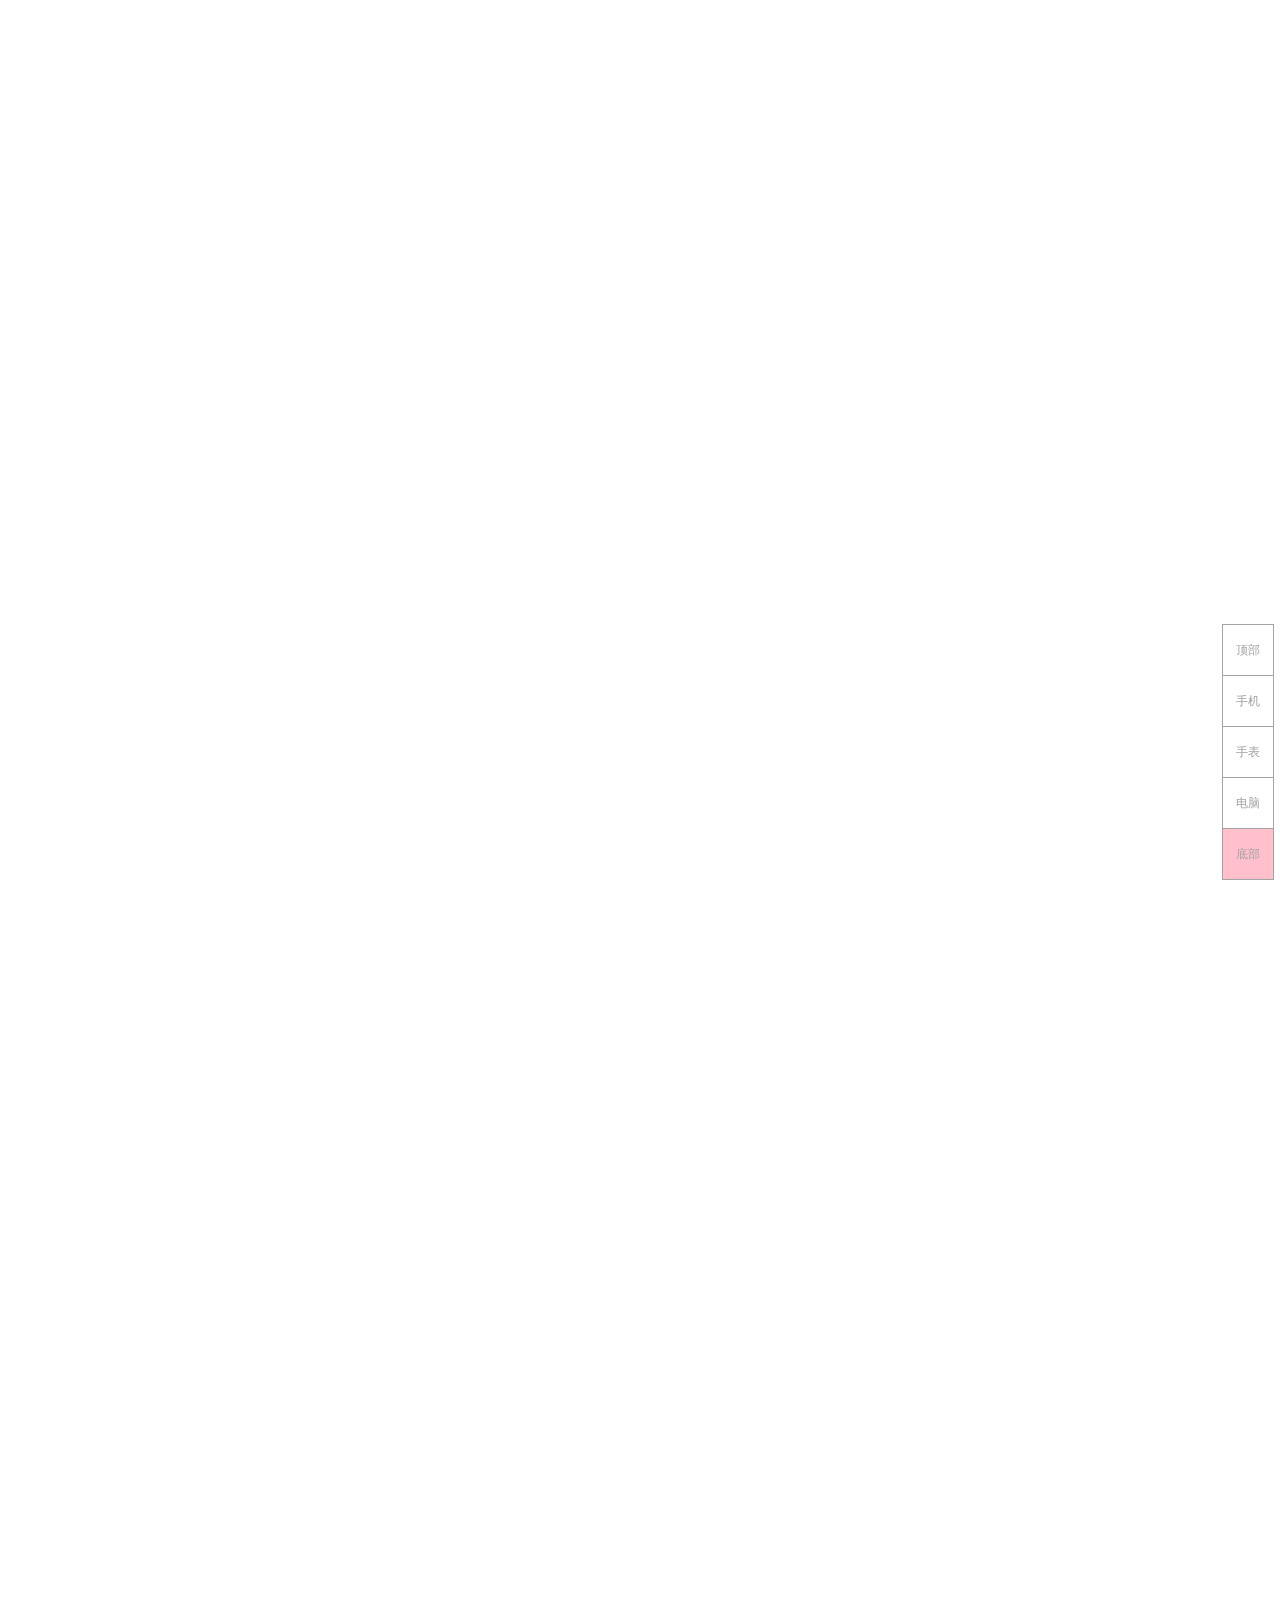
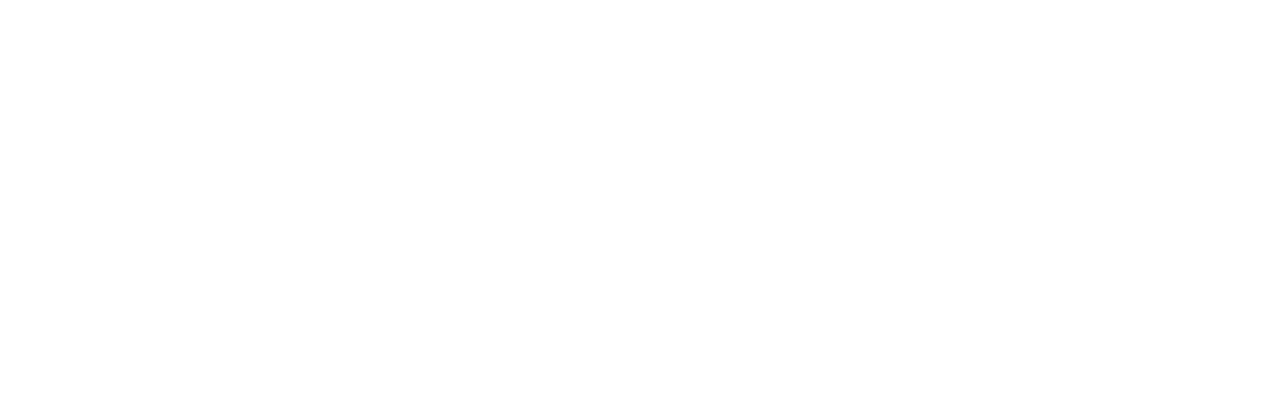
<file: src/html/louti.html>
<!DOCTYPE html>
<html lang="en">
<head>
    <meta charset="UTF-8">
    <meta name="viewport" content="width=device-width, initial-scale=1.0">
    <title>Document</title>
    <style>
        *{margin: 0;padding: 0;}
        body{width: 100%;height: 2000px;}
        li{list-style: none;}
        a{text-decoration: none;}

        .louti{
            width:50px;
            position: fixed;
            bottom: 20px;
            right:6px;
            border: 1px solid #a4a4a4;
        }
        .loutibg{
            position: relative;
            height: 254px;
            overflow: hidden;
        }
        .bgbox{
            width: 50px;
            height: 50px;
            background:pink;
            position: absolute;
            bottom: 0;
            z-index: -1;
        }
        .louti ul{
            float: left;
            width:50px;
            min-height:300px;
            background:transparent;
            /* position: fixed;
            bottom: 20px;
            right:6px; */
            
        }
        .louti a{
            font-size: 12px;
            color: #a4a4a4;
            display: block;
            width:100%;
            height:50px;
            text-align: center;
            line-height: 50px;
        }
        .louti a:hover{
            color: #ca141d;
        }
        .louti li{
            border-bottom: 1px solid #a4a4a4;
        }
        .louti li:last-child{border: 0;}

    </style>
</head>
<body>
    <div class="louti">
        <div class="loutibg">
        <ul>
            <li><a href="javascript:;">顶部</a></li>
            <li><a href="javascript:;">手机</a></li>
            <li><a href="javascript:;">手表</a></li>
            <li><a href="javascript:;">电脑</a></li>
            <li><a href="javascript:;">底部</a></li>
            <li><a href="shopCar.html" target="_blank">购物车</a></li>
        </ul>
        <div class="bgbox"></div>
    </div>
    </div>
</body>
</html>
</file>
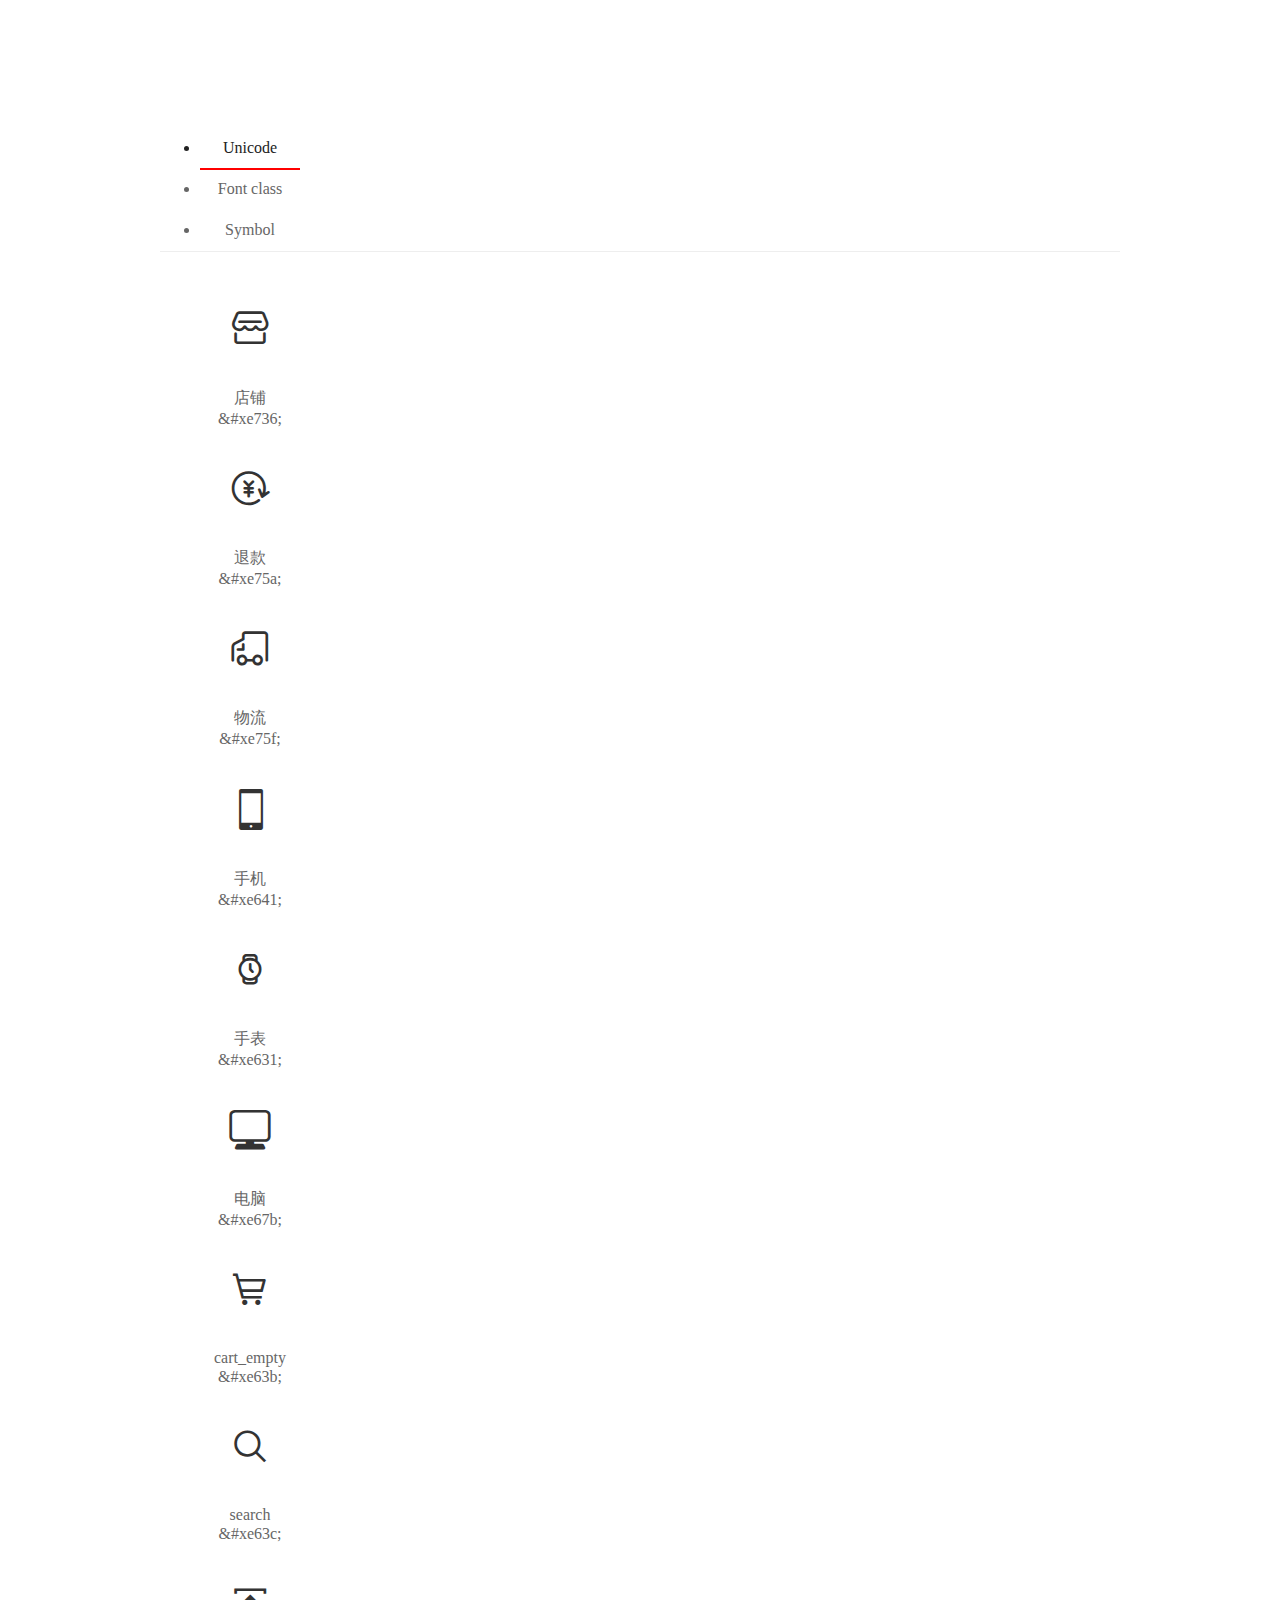
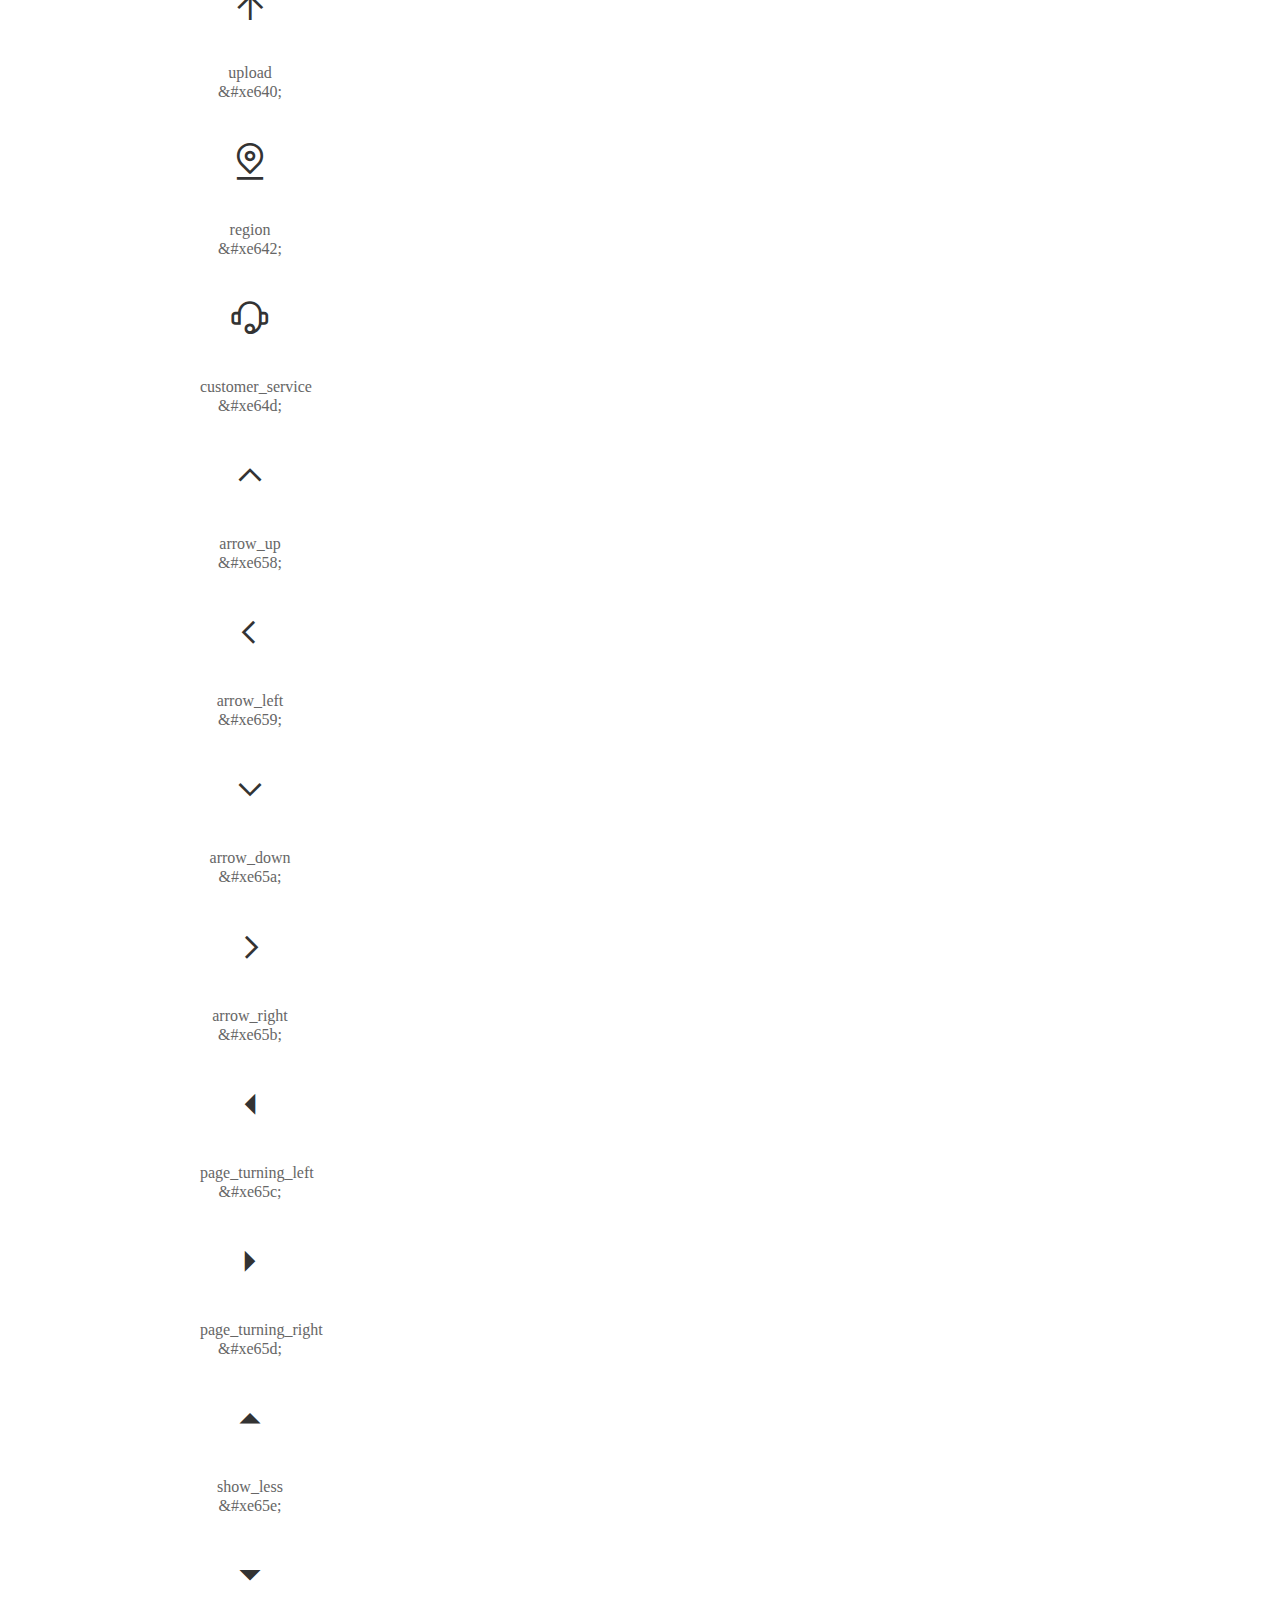
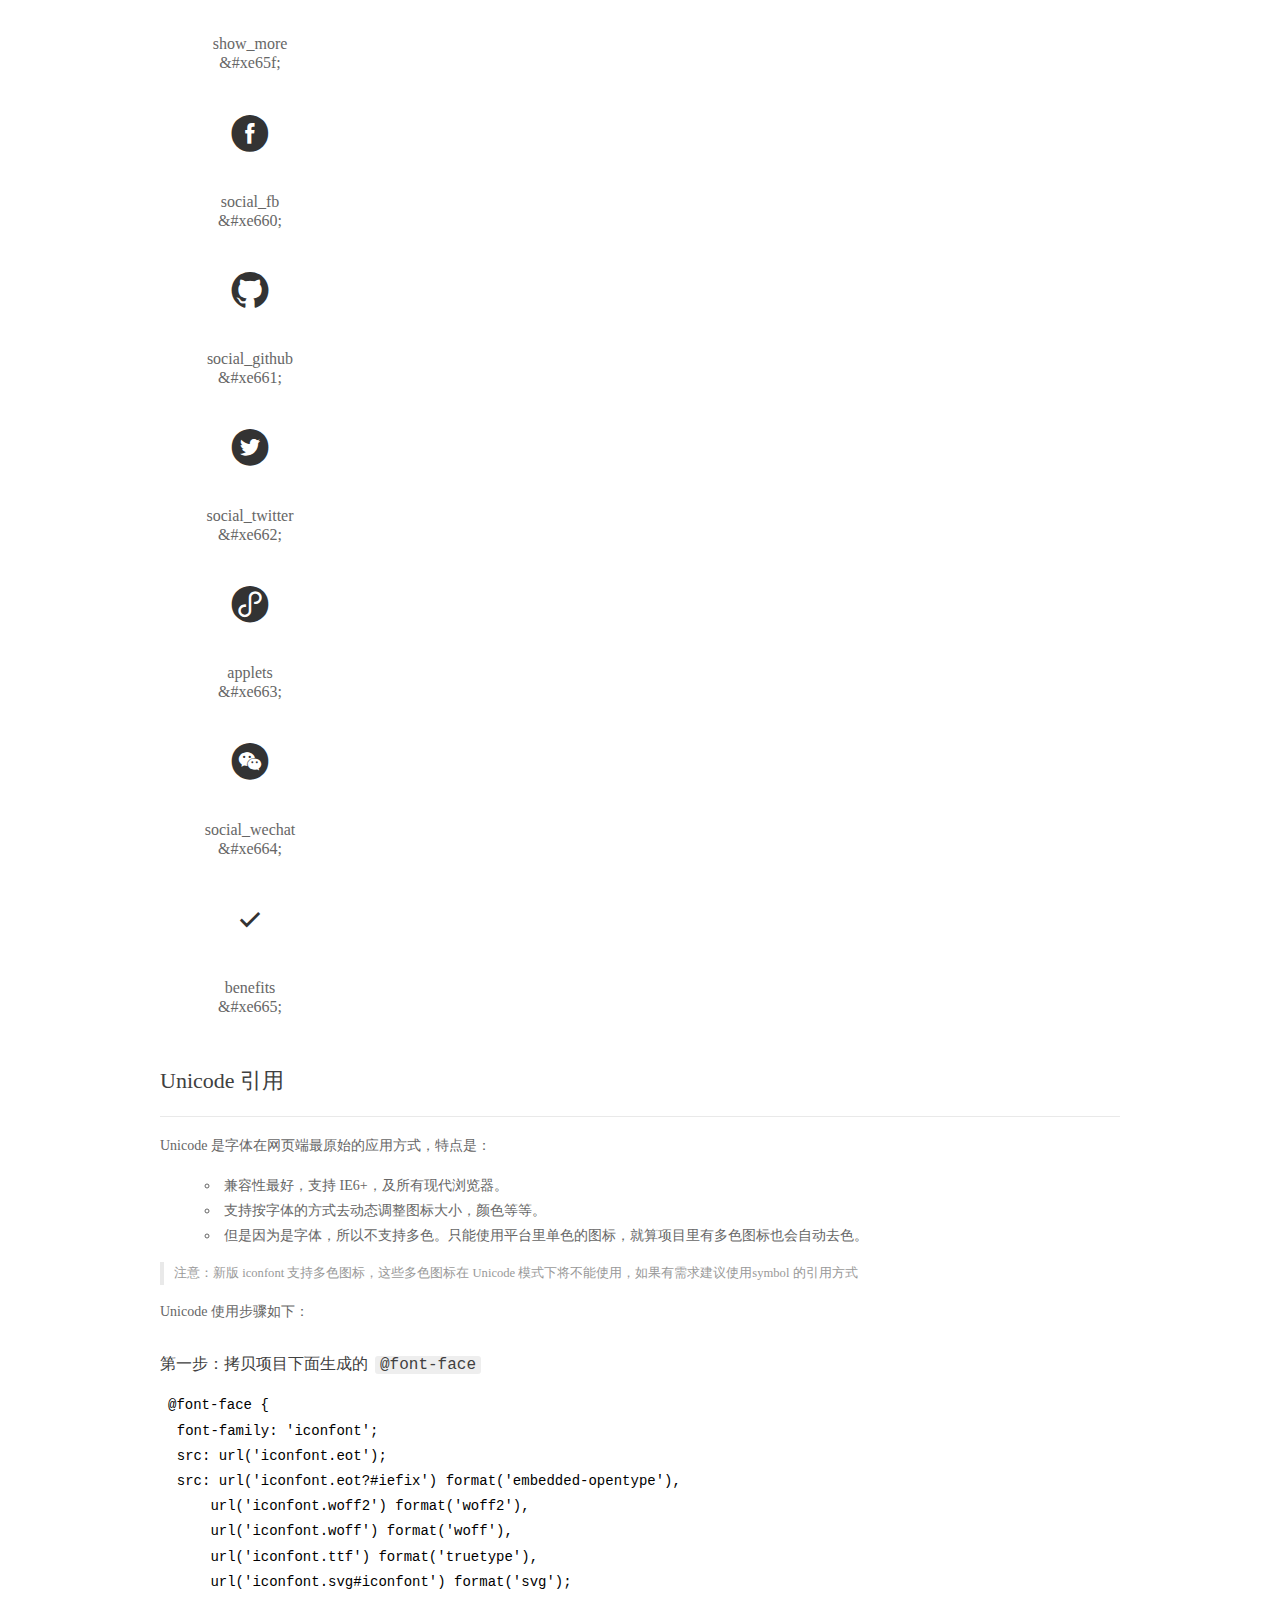
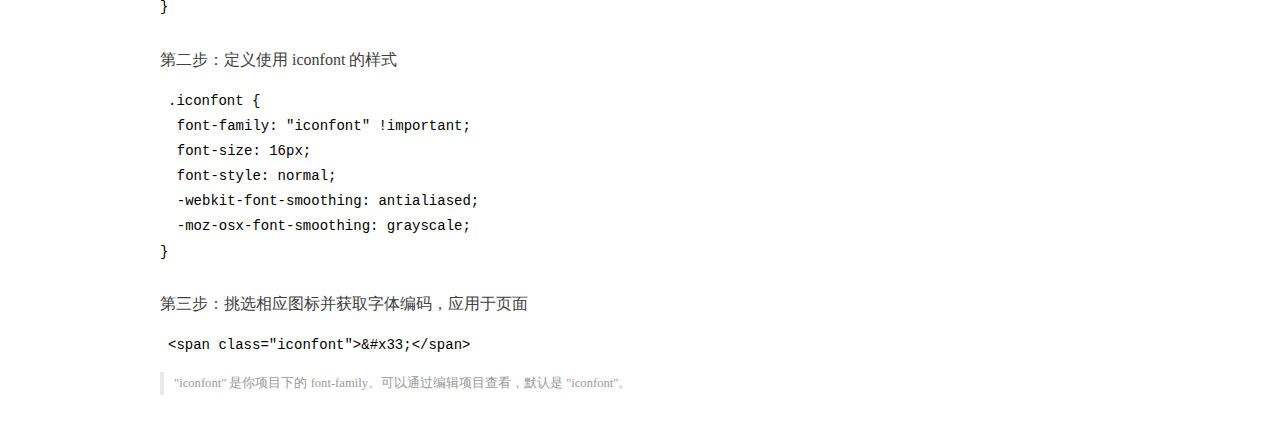
<file: src/font/font1/demo_index.html>
<!DOCTYPE html>
<html>
<head>
  <meta charset="utf-8"/>
  <title>IconFont Demo</title>
  <link rel="shortcut icon" href="https://gtms04.alicdn.com/tps/i4/TB1_oz6GVXXXXaFXpXXJDFnIXXX-64-64.ico" type="image/x-icon"/>
  <link rel="stylesheet" href="https://g.alicdn.com/thx/cube/1.3.2/cube.min.css">
  <link rel="stylesheet" href="demo.css">
  <link rel="stylesheet" href="iconfont.css">
  <script src="iconfont.js"></script>
  <!-- jQuery -->
  <script src="https://a1.alicdn.com/oss/uploads/2018/12/26/7bfddb60-08e8-11e9-9b04-53e73bb6408b.js"></script>
  <!-- 代码高亮 -->
  <script src="https://a1.alicdn.com/oss/uploads/2018/12/26/a3f714d0-08e6-11e9-8a15-ebf944d7534c.js"></script>
</head>
<body>
  <div class="main">
    <h1 class="logo"><a href="https://www.iconfont.cn/" title="iconfont 首页" target="_blank">&#xe86b;</a></h1>
    <div class="nav-tabs">
      <ul id="tabs" class="dib-box">
        <li class="dib active"><span>Unicode</span></li>
        <li class="dib"><span>Font class</span></li>
        <li class="dib"><span>Symbol</span></li>
      </ul>
      
    </div>
    <div class="tab-container">
      <div class="content unicode" style="display: block;">
          <ul class="icon_lists dib-box">
          
            <li class="dib">
              <span class="icon iconfont">&#xe736;</span>
                <div class="name">店铺</div>
                <div class="code-name">&amp;#xe736;</div>
              </li>
          
            <li class="dib">
              <span class="icon iconfont">&#xe75a;</span>
                <div class="name">退款</div>
                <div class="code-name">&amp;#xe75a;</div>
              </li>
          
            <li class="dib">
              <span class="icon iconfont">&#xe75f;</span>
                <div class="name">物流</div>
                <div class="code-name">&amp;#xe75f;</div>
              </li>
          
            <li class="dib">
              <span class="icon iconfont">&#xe641;</span>
                <div class="name">手机</div>
                <div class="code-name">&amp;#xe641;</div>
              </li>
          
            <li class="dib">
              <span class="icon iconfont">&#xe631;</span>
                <div class="name">手表</div>
                <div class="code-name">&amp;#xe631;</div>
              </li>
          
            <li class="dib">
              <span class="icon iconfont">&#xe67b;</span>
                <div class="name">电脑</div>
                <div class="code-name">&amp;#xe67b;</div>
              </li>
          
            <li class="dib">
              <span class="icon iconfont">&#xe63b;</span>
                <div class="name">cart_empty</div>
                <div class="code-name">&amp;#xe63b;</div>
              </li>
          
            <li class="dib">
              <span class="icon iconfont">&#xe63c;</span>
                <div class="name">search</div>
                <div class="code-name">&amp;#xe63c;</div>
              </li>
          
            <li class="dib">
              <span class="icon iconfont">&#xe640;</span>
                <div class="name">upload</div>
                <div class="code-name">&amp;#xe640;</div>
              </li>
          
            <li class="dib">
              <span class="icon iconfont">&#xe642;</span>
                <div class="name">region</div>
                <div class="code-name">&amp;#xe642;</div>
              </li>
          
            <li class="dib">
              <span class="icon iconfont">&#xe64d;</span>
                <div class="name">customer_service</div>
                <div class="code-name">&amp;#xe64d;</div>
              </li>
          
            <li class="dib">
              <span class="icon iconfont">&#xe658;</span>
                <div class="name">arrow_up</div>
                <div class="code-name">&amp;#xe658;</div>
              </li>
          
            <li class="dib">
              <span class="icon iconfont">&#xe659;</span>
                <div class="name">arrow_left</div>
                <div class="code-name">&amp;#xe659;</div>
              </li>
          
            <li class="dib">
              <span class="icon iconfont">&#xe65a;</span>
                <div class="name">arrow_down</div>
                <div class="code-name">&amp;#xe65a;</div>
              </li>
          
            <li class="dib">
              <span class="icon iconfont">&#xe65b;</span>
                <div class="name">arrow_right</div>
                <div class="code-name">&amp;#xe65b;</div>
              </li>
          
            <li class="dib">
              <span class="icon iconfont">&#xe65c;</span>
                <div class="name">page_turning_left</div>
                <div class="code-name">&amp;#xe65c;</div>
              </li>
          
            <li class="dib">
              <span class="icon iconfont">&#xe65d;</span>
                <div class="name">page_turning_right</div>
                <div class="code-name">&amp;#xe65d;</div>
              </li>
          
            <li class="dib">
              <span class="icon iconfont">&#xe65e;</span>
                <div class="name">show_less</div>
                <div class="code-name">&amp;#xe65e;</div>
              </li>
          
            <li class="dib">
              <span class="icon iconfont">&#xe65f;</span>
                <div class="name">show_more</div>
                <div class="code-name">&amp;#xe65f;</div>
              </li>
          
            <li class="dib">
              <span class="icon iconfont">&#xe660;</span>
                <div class="name">social_fb</div>
                <div class="code-name">&amp;#xe660;</div>
              </li>
          
            <li class="dib">
              <span class="icon iconfont">&#xe661;</span>
                <div class="name">social_github</div>
                <div class="code-name">&amp;#xe661;</div>
              </li>
          
            <li class="dib">
              <span class="icon iconfont">&#xe662;</span>
                <div class="name">social_twitter</div>
                <div class="code-name">&amp;#xe662;</div>
              </li>
          
            <li class="dib">
              <span class="icon iconfont">&#xe663;</span>
                <div class="name">applets</div>
                <div class="code-name">&amp;#xe663;</div>
              </li>
          
            <li class="dib">
              <span class="icon iconfont">&#xe664;</span>
                <div class="name">social_wechat</div>
                <div class="code-name">&amp;#xe664;</div>
              </li>
          
            <li class="dib">
              <span class="icon iconfont">&#xe665;</span>
                <div class="name">benefits</div>
                <div class="code-name">&amp;#xe665;</div>
              </li>
          
          </ul>
          <div class="article markdown">
          <h2 id="unicode-">Unicode 引用</h2>
          <hr>

          <p>Unicode 是字体在网页端最原始的应用方式，特点是：</p>
          <ul>
            <li>兼容性最好，支持 IE6+，及所有现代浏览器。</li>
            <li>支持按字体的方式去动态调整图标大小，颜色等等。</li>
            <li>但是因为是字体，所以不支持多色。只能使用平台里单色的图标，就算项目里有多色图标也会自动去色。</li>
          </ul>
          <blockquote>
            <p>注意：新版 iconfont 支持多色图标，这些多色图标在 Unicode 模式下将不能使用，如果有需求建议使用symbol 的引用方式</p>
          </blockquote>
          <p>Unicode 使用步骤如下：</p>
          <h3 id="-font-face">第一步：拷贝项目下面生成的 <code>@font-face</code></h3>
<pre><code class="language-css"
>@font-face {
  font-family: 'iconfont';
  src: url('iconfont.eot');
  src: url('iconfont.eot?#iefix') format('embedded-opentype'),
      url('iconfont.woff2') format('woff2'),
      url('iconfont.woff') format('woff'),
      url('iconfont.ttf') format('truetype'),
      url('iconfont.svg#iconfont') format('svg');
}
</code></pre>
          <h3 id="-iconfont-">第二步：定义使用 iconfont 的样式</h3>
<pre><code class="language-css"
>.iconfont {
  font-family: "iconfont" !important;
  font-size: 16px;
  font-style: normal;
  -webkit-font-smoothing: antialiased;
  -moz-osx-font-smoothing: grayscale;
}
</code></pre>
          <h3 id="-">第三步：挑选相应图标并获取字体编码，应用于页面</h3>
<pre>
<code class="language-html"
>&lt;span class="iconfont"&gt;&amp;#x33;&lt;/span&gt;
</code></pre>
          <blockquote>
            <p>"iconfont" 是你项目下的 font-family。可以通过编辑项目查看，默认是 "iconfont"。</p>
          </blockquote>
          </div>
      </div>
      <div class="content font-class">
        <ul class="icon_lists dib-box">
          
          <li class="dib">
            <span class="icon iconfont icon-dianpu"></span>
            <div class="name">
              店铺
            </div>
            <div class="code-name">.icon-dianpu
            </div>
          </li>
          
          <li class="dib">
            <span class="icon iconfont icon-tuikuan"></span>
            <div class="name">
              退款
            </div>
            <div class="code-name">.icon-tuikuan
            </div>
          </li>
          
          <li class="dib">
            <span class="icon iconfont icon-wuliu"></span>
            <div class="name">
              物流
            </div>
            <div class="code-name">.icon-wuliu
            </div>
          </li>
          
          <li class="dib">
            <span class="icon iconfont icon-tel"></span>
            <div class="name">
              手机
            </div>
            <div class="code-name">.icon-tel
            </div>
          </li>
          
          <li class="dib">
            <span class="icon iconfont icon-shoubiao"></span>
            <div class="name">
              手表
            </div>
            <div class="code-name">.icon-shoubiao
            </div>
          </li>
          
          <li class="dib">
            <span class="icon iconfont icon-diannao"></span>
            <div class="name">
              电脑
            </div>
            <div class="code-name">.icon-diannao
            </div>
          </li>
          
          <li class="dib">
            <span class="icon iconfont icon-icon-test"></span>
            <div class="name">
              cart_empty
            </div>
            <div class="code-name">.icon-icon-test
            </div>
          </li>
          
          <li class="dib">
            <span class="icon iconfont icon-icon-test1"></span>
            <div class="name">
              search
            </div>
            <div class="code-name">.icon-icon-test1
            </div>
          </li>
          
          <li class="dib">
            <span class="icon iconfont icon-icon-test2"></span>
            <div class="name">
              upload
            </div>
            <div class="code-name">.icon-icon-test2
            </div>
          </li>
          
          <li class="dib">
            <span class="icon iconfont icon-icon-test3"></span>
            <div class="name">
              region
            </div>
            <div class="code-name">.icon-icon-test3
            </div>
          </li>
          
          <li class="dib">
            <span class="icon iconfont icon-icon-test4"></span>
            <div class="name">
              customer_service
            </div>
            <div class="code-name">.icon-icon-test4
            </div>
          </li>
          
          <li class="dib">
            <span class="icon iconfont icon-icon-test5"></span>
            <div class="name">
              arrow_up
            </div>
            <div class="code-name">.icon-icon-test5
            </div>
          </li>
          
          <li class="dib">
            <span class="icon iconfont icon-icon-test6"></span>
            <div class="name">
              arrow_left
            </div>
            <div class="code-name">.icon-icon-test6
            </div>
          </li>
          
          <li class="dib">
            <span class="icon iconfont icon-icon-test7"></span>
            <div class="name">
              arrow_down
            </div>
            <div class="code-name">.icon-icon-test7
            </div>
          </li>
          
          <li class="dib">
            <span class="icon iconfont icon-icon-test8"></span>
            <div class="name">
              arrow_right
            </div>
            <div class="code-name">.icon-icon-test8
            </div>
          </li>
          
          <li class="dib">
            <span class="icon iconfont icon-icon-test9"></span>
            <div class="name">
              page_turning_left
            </div>
            <div class="code-name">.icon-icon-test9
            </div>
          </li>
          
          <li class="dib">
            <span class="icon iconfont icon-icon-test10"></span>
            <div class="name">
              page_turning_right
            </div>
            <div class="code-name">.icon-icon-test10
            </div>
          </li>
          
          <li class="dib">
            <span class="icon iconfont icon-icon-test11"></span>
            <div class="name">
              show_less
            </div>
            <div class="code-name">.icon-icon-test11
            </div>
          </li>
          
          <li class="dib">
            <span class="icon iconfont icon-icon-test12"></span>
            <div class="name">
              show_more
            </div>
            <div class="code-name">.icon-icon-test12
            </div>
          </li>
          
          <li class="dib">
            <span class="icon iconfont icon-icon-test13"></span>
            <div class="name">
              social_fb
            </div>
            <div class="code-name">.icon-icon-test13
            </div>
          </li>
          
          <li class="dib">
            <span class="icon iconfont icon-icon-test14"></span>
            <div class="name">
              social_github
            </div>
            <div class="code-name">.icon-icon-test14
            </div>
          </li>
          
          <li class="dib">
            <span class="icon iconfont icon-icon-test15"></span>
            <div class="name">
              social_twitter
            </div>
            <div class="code-name">.icon-icon-test15
            </div>
          </li>
          
          <li class="dib">
            <span class="icon iconfont icon-icon-test16"></span>
            <div class="name">
              applets
            </div>
            <div class="code-name">.icon-icon-test16
            </div>
          </li>
          
          <li class="dib">
            <span class="icon iconfont icon-icon-test17"></span>
            <div class="name">
              social_wechat
            </div>
            <div class="code-name">.icon-icon-test17
            </div>
          </li>
          
          <li class="dib">
            <span class="icon iconfont icon-icon-test18"></span>
            <div class="name">
              benefits
            </div>
            <div class="code-name">.icon-icon-test18
            </div>
          </li>
          
        </ul>
        <div class="article markdown">
        <h2 id="font-class-">font-class 引用</h2>
        <hr>

        <p>font-class 是 Unicode 使用方式的一种变种，主要是解决 Unicode 书写不直观，语意不明确的问题。</p>
        <p>与 Unicode 使用方式相比，具有如下特点：</p>
        <ul>
          <li>兼容性良好，支持 IE8+，及所有现代浏览器。</li>
          <li>相比于 Unicode 语意明确，书写更直观。可以很容易分辨这个 icon 是什么。</li>
          <li>因为使用 class 来定义图标，所以当要替换图标时，只需要修改 class 里面的 Unicode 引用。</li>
          <li>不过因为本质上还是使用的字体，所以多色图标还是不支持的。</li>
        </ul>
        <p>使用步骤如下：</p>
        <h3 id="-fontclass-">第一步：引入项目下面生成的 fontclass 代码：</h3>
<pre><code class="language-html">&lt;link rel="stylesheet" href="./iconfont.css"&gt;
</code></pre>
        <h3 id="-">第二步：挑选相应图标并获取类名，应用于页面：</h3>
<pre><code class="language-html">&lt;span class="iconfont icon-xxx"&gt;&lt;/span&gt;
</code></pre>
        <blockquote>
          <p>"
            iconfont" 是你项目下的 font-family。可以通过编辑项目查看，默认是 "iconfont"。</p>
        </blockquote>
      </div>
      </div>
      <div class="content symbol">
          <ul class="icon_lists dib-box">
          
            <li class="dib">
                <svg class="icon svg-icon" aria-hidden="true">
                  <use xlink:href="#icon-dianpu"></use>
                </svg>
                <div class="name">店铺</div>
                <div class="code-name">#icon-dianpu</div>
            </li>
          
            <li class="dib">
                <svg class="icon svg-icon" aria-hidden="true">
                  <use xlink:href="#icon-tuikuan"></use>
                </svg>
                <div class="name">退款</div>
                <div class="code-name">#icon-tuikuan</div>
            </li>
          
            <li class="dib">
                <svg class="icon svg-icon" aria-hidden="true">
                  <use xlink:href="#icon-wuliu"></use>
                </svg>
                <div class="name">物流</div>
                <div class="code-name">#icon-wuliu</div>
            </li>
          
            <li class="dib">
                <svg class="icon svg-icon" aria-hidden="true">
                  <use xlink:href="#icon-tel"></use>
                </svg>
                <div class="name">手机</div>
                <div class="code-name">#icon-tel</div>
            </li>
          
            <li class="dib">
                <svg class="icon svg-icon" aria-hidden="true">
                  <use xlink:href="#icon-shoubiao"></use>
                </svg>
                <div class="name">手表</div>
                <div class="code-name">#icon-shoubiao</div>
            </li>
          
            <li class="dib">
                <svg class="icon svg-icon" aria-hidden="true">
                  <use xlink:href="#icon-diannao"></use>
                </svg>
                <div class="name">电脑</div>
                <div class="code-name">#icon-diannao</div>
            </li>
          
            <li class="dib">
                <svg class="icon svg-icon" aria-hidden="true">
                  <use xlink:href="#icon-icon-test"></use>
                </svg>
                <div class="name">cart_empty</div>
                <div class="code-name">#icon-icon-test</div>
            </li>
          
            <li class="dib">
                <svg class="icon svg-icon" aria-hidden="true">
                  <use xlink:href="#icon-icon-test1"></use>
                </svg>
                <div class="name">search</div>
                <div class="code-name">#icon-icon-test1</div>
            </li>
          
            <li class="dib">
                <svg class="icon svg-icon" aria-hidden="true">
                  <use xlink:href="#icon-icon-test2"></use>
                </svg>
                <div class="name">upload</div>
                <div class="code-name">#icon-icon-test2</div>
            </li>
          
            <li class="dib">
                <svg class="icon svg-icon" aria-hidden="true">
                  <use xlink:href="#icon-icon-test3"></use>
                </svg>
                <div class="name">region</div>
                <div class="code-name">#icon-icon-test3</div>
            </li>
          
            <li class="dib">
                <svg class="icon svg-icon" aria-hidden="true">
                  <use xlink:href="#icon-icon-test4"></use>
                </svg>
                <div class="name">customer_service</div>
                <div class="code-name">#icon-icon-test4</div>
            </li>
          
            <li class="dib">
                <svg class="icon svg-icon" aria-hidden="true">
                  <use xlink:href="#icon-icon-test5"></use>
                </svg>
                <div class="name">arrow_up</div>
                <div class="code-name">#icon-icon-test5</div>
            </li>
          
            <li class="dib">
                <svg class="icon svg-icon" aria-hidden="true">
                  <use xlink:href="#icon-icon-test6"></use>
                </svg>
                <div class="name">arrow_left</div>
                <div class="code-name">#icon-icon-test6</div>
            </li>
          
            <li class="dib">
                <svg class="icon svg-icon" aria-hidden="true">
                  <use xlink:href="#icon-icon-test7"></use>
                </svg>
                <div class="name">arrow_down</div>
                <div class="code-name">#icon-icon-test7</div>
            </li>
          
            <li class="dib">
                <svg class="icon svg-icon" aria-hidden="true">
                  <use xlink:href="#icon-icon-test8"></use>
                </svg>
                <div class="name">arrow_right</div>
                <div class="code-name">#icon-icon-test8</div>
            </li>
          
            <li class="dib">
                <svg class="icon svg-icon" aria-hidden="true">
                  <use xlink:href="#icon-icon-test9"></use>
                </svg>
                <div class="name">page_turning_left</div>
                <div class="code-name">#icon-icon-test9</div>
            </li>
          
            <li class="dib">
                <svg class="icon svg-icon" aria-hidden="true">
                  <use xlink:href="#icon-icon-test10"></use>
                </svg>
                <div class="name">page_turning_right</div>
                <div class="code-name">#icon-icon-test10</div>
            </li>
          
            <li class="dib">
                <svg class="icon svg-icon" aria-hidden="true">
                  <use xlink:href="#icon-icon-test11"></use>
                </svg>
                <div class="name">show_less</div>
                <div class="code-name">#icon-icon-test11</div>
            </li>
          
            <li class="dib">
                <svg class="icon svg-icon" aria-hidden="true">
                  <use xlink:href="#icon-icon-test12"></use>
                </svg>
                <div class="name">show_more</div>
                <div class="code-name">#icon-icon-test12</div>
            </li>
          
            <li class="dib">
                <svg class="icon svg-icon" aria-hidden="true">
                  <use xlink:href="#icon-icon-test13"></use>
                </svg>
                <div class="name">social_fb</div>
                <div class="code-name">#icon-icon-test13</div>
            </li>
          
            <li class="dib">
                <svg class="icon svg-icon" aria-hidden="true">
                  <use xlink:href="#icon-icon-test14"></use>
                </svg>
                <div class="name">social_github</div>
                <div class="code-name">#icon-icon-test14</div>
            </li>
          
            <li class="dib">
                <svg class="icon svg-icon" aria-hidden="true">
                  <use xlink:href="#icon-icon-test15"></use>
                </svg>
                <div class="name">social_twitter</div>
                <div class="code-name">#icon-icon-test15</div>
            </li>
          
            <li class="dib">
                <svg class="icon svg-icon" aria-hidden="true">
                  <use xlink:href="#icon-icon-test16"></use>
                </svg>
                <div class="name">applets</div>
                <div class="code-name">#icon-icon-test16</div>
            </li>
          
            <li class="dib">
                <svg class="icon svg-icon" aria-hidden="true">
                  <use xlink:href="#icon-icon-test17"></use>
                </svg>
                <div class="name">social_wechat</div>
                <div class="code-name">#icon-icon-test17</div>
            </li>
          
            <li class="dib">
                <svg class="icon svg-icon" aria-hidden="true">
                  <use xlink:href="#icon-icon-test18"></use>
                </svg>
                <div class="name">benefits</div>
                <div class="code-name">#icon-icon-test18</div>
            </li>
          
          </ul>
          <div class="article markdown">
          <h2 id="symbol-">Symbol 引用</h2>
          <hr>

          <p>这是一种全新的使用方式，应该说这才是未来的主流，也是平台目前推荐的用法。相关介绍可以参考这篇<a href="">文章</a>
            这种用法其实是做了一个 SVG 的集合，与另外两种相比具有如下特点：</p>
          <ul>
            <li>支持多色图标了，不再受单色限制。</li>
            <li>通过一些技巧，支持像字体那样，通过 <code>font-size</code>, <code>color</code> 来调整样式。</li>
            <li>兼容性较差，支持 IE9+，及现代浏览器。</li>
            <li>浏览器渲染 SVG 的性能一般，还不如 png。</li>
          </ul>
          <p>使用步骤如下：</p>
          <h3 id="-symbol-">第一步：引入项目下面生成的 symbol 代码：</h3>
<pre><code class="language-html">&lt;script src="./iconfont.js"&gt;&lt;/script&gt;
</code></pre>
          <h3 id="-css-">第二步：加入通用 CSS 代码（引入一次就行）：</h3>
<pre><code class="language-html">&lt;style&gt;
.icon {
  width: 1em;
  height: 1em;
  vertical-align: -0.15em;
  fill: currentColor;
  overflow: hidden;
}
&lt;/style&gt;
</code></pre>
          <h3 id="-">第三步：挑选相应图标并获取类名，应用于页面：</h3>
<pre><code class="language-html">&lt;svg class="icon" aria-hidden="true"&gt;
  &lt;use xlink:href="#icon-xxx"&gt;&lt;/use&gt;
&lt;/svg&gt;
</code></pre>
          </div>
      </div>

    </div>
  </div>
  <script>
  $(document).ready(function () {
      $('.tab-container .content:first').show()

      $('#tabs li').click(function (e) {
        var tabContent = $('.tab-container .content')
        var index = $(this).index()

        if ($(this).hasClass('active')) {
          return
        } else {
          $('#tabs li').removeClass('active')
          $(this).addClass('active')

          tabContent.hide().eq(index).fadeIn()
        }
      })
    })
  </script>
</body>
</html>
</file>
<file: src/font/font1/demo.css>
/* Logo 字体 */
@font-face {
  font-family: "iconfont logo";
  src: url('https://at.alicdn.com/t/font_985780_km7mi63cihi.eot?t=1545807318834');
  src: url('https://at.alicdn.com/t/font_985780_km7mi63cihi.eot?t=1545807318834#iefix') format('embedded-opentype'),
    url('https://at.alicdn.com/t/font_985780_km7mi63cihi.woff?t=1545807318834') format('woff'),
    url('https://at.alicdn.com/t/font_985780_km7mi63cihi.ttf?t=1545807318834') format('truetype'),
    url('https://at.alicdn.com/t/font_985780_km7mi63cihi.svg?t=1545807318834#iconfont') format('svg');
}

.logo {
  font-family: "iconfont logo";
  font-size: 160px;
  font-style: normal;
  -webkit-font-smoothing: antialiased;
  -moz-osx-font-smoothing: grayscale;
}

/* tabs */
.nav-tabs {
  position: relative;
}

.nav-tabs .nav-more {
  position: absolute;
  right: 0;
  bottom: 0;
  height: 42px;
  line-height: 42px;
  color: #666;
}

#tabs {
  border-bottom: 1px solid #eee;
}

#tabs li {
  cursor: pointer;
  width: 100px;
  height: 40px;
  line-height: 40px;
  text-align: center;
  font-size: 16px;
  border-bottom: 2px solid transparent;
  position: relative;
  z-index: 1;
  margin-bottom: -1px;
  color: #666;
}


#tabs .active {
  border-bottom-color: #f00;
  color: #222;
}

.tab-container .content {
  display: none;
}

/* 页面布局 */
.main {
  padding: 30px 100px;
  width: 960px;
  margin: 0 auto;
}

.main .logo {
  color: #333;
  text-align: left;
  margin-bottom: 30px;
  line-height: 1;
  height: 110px;
  margin-top: -50px;
  overflow: hidden;
  *zoom: 1;
}

.main .logo a {
  font-size: 160px;
  color: #333;
}

.helps {
  margin-top: 40px;
}

.helps pre {
  padding: 20px;
  margin: 10px 0;
  border: solid 1px #e7e1cd;
  background-color: #fffdef;
  overflow: auto;
}

.icon_lists {
  width: 100% !important;
  overflow: hidden;
  *zoom: 1;
}

.icon_lists li {
  width: 100px;
  margin-bottom: 10px;
  margin-right: 20px;
  text-align: center;
  list-style: none !important;
  cursor: default;
}

.icon_lists li .code-name {
  line-height: 1.2;
}

.icon_lists .icon {
  display: block;
  height: 100px;
  line-height: 100px;
  font-size: 42px;
  margin: 10px auto;
  color: #333;
  -webkit-transition: font-size 0.25s linear, width 0.25s linear;
  -moz-transition: font-size 0.25s linear, width 0.25s linear;
  transition: font-size 0.25s linear, width 0.25s linear;
}

.icon_lists .icon:hover {
  font-size: 100px;
}

.icon_lists .svg-icon {
  /* 通过设置 font-size 来改变图标大小 */
  width: 1em;
  /* 图标和文字相邻时，垂直对齐 */
  vertical-align: -0.15em;
  /* 通过设置 color 来改变 SVG 的颜色/fill */
  fill: currentColor;
  /* path 和 stroke 溢出 viewBox 部分在 IE 下会显示
      normalize.css 中也包含这行 */
  overflow: hidden;
}

.icon_lists li .name,
.icon_lists li .code-name {
  color: #666;
}

/* markdown 样式 */
.markdown {
  color: #666;
  font-size: 14px;
  line-height: 1.8;
}

.highlight {
  line-height: 1.5;
}

.markdown img {
  vertical-align: middle;
  max-width: 100%;
}

.markdown h1 {
  color: #404040;
  font-weight: 500;
  line-height: 40px;
  margin-bottom: 24px;
}

.markdown h2,
.markdown h3,
.markdown h4,
.markdown h5,
.markdown h6 {
  color: #404040;
  margin: 1.6em 0 0.6em 0;
  font-weight: 500;
  clear: both;
}

.markdown h1 {
  font-size: 28px;
}

.markdown h2 {
  font-size: 22px;
}

.markdown h3 {
  font-size: 16px;
}

.markdown h4 {
  font-size: 14px;
}

.markdown h5 {
  font-size: 12px;
}

.markdown h6 {
  font-size: 12px;
}

.markdown hr {
  height: 1px;
  border: 0;
  background: #e9e9e9;
  margin: 16px 0;
  clear: both;
}

.markdown p {
  margin: 1em 0;
}

.markdown>p,
.markdown>blockquote,
.markdown>.highlight,
.markdown>ol,
.markdown>ul {
  width: 80%;
}

.markdown ul>li {
  list-style: circle;
}

.markdown>ul li,
.markdown blockquote ul>li {
  margin-left: 20px;
  padding-left: 4px;
}

.markdown>ul li p,
.markdown>ol li p {
  margin: 0.6em 0;
}

.markdown ol>li {
  list-style: decimal;
}

.markdown>ol li,
.markdown blockquote ol>li {
  margin-left: 20px;
  padding-left: 4px;
}

.markdown code {
  margin: 0 3px;
  padding: 0 5px;
  background: #eee;
  border-radius: 3px;
}

.markdown strong,
.markdown b {
  font-weight: 600;
}

.markdown>table {
  border-collapse: collapse;
  border-spacing: 0px;
  empty-cells: show;
  border: 1px solid #e9e9e9;
  width: 95%;
  margin-bottom: 24px;
}

.markdown>table th {
  white-space: nowrap;
  color: #333;
  font-weight: 600;
}

.markdown>table th,
.markdown>table td {
  border: 1px solid #e9e9e9;
  padding: 8px 16px;
  text-align: left;
}

.markdown>table th {
  background: #F7F7F7;
}

.markdown blockquote {
  font-size: 90%;
  color: #999;
  border-left: 4px solid #e9e9e9;
  padding-left: 0.8em;
  margin: 1em 0;
}

.markdown blockquote p {
  margin: 0;
}

.markdown .anchor {
  opacity: 0;
  transition: opacity 0.3s ease;
  margin-left: 8px;
}

.markdown .waiting {
  color: #ccc;
}

.markdown h1:hover .anchor,
.markdown h2:hover .anchor,
.markdown h3:hover .anchor,
.markdown h4:hover .anchor,
.markdown h5:hover .anchor,
.markdown h6:hover .anchor {
  opacity: 1;
  display: inline-block;
}

.markdown>br,
.markdown>p>br {
  clear: both;
}


.hljs {
  display: block;
  background: white;
  padding: 0.5em;
  color: #333333;
  overflow-x: auto;
}

.hljs-comment,
.hljs-meta {
  color: #969896;
}

.hljs-string,
.hljs-variable,
.hljs-template-variable,
.hljs-strong,
.hljs-emphasis,
.hljs-quote {
  color: #df5000;
}

.hljs-keyword,
.hljs-selector-tag,
.hljs-type {
  color: #a71d5d;
}

.hljs-literal,
.hljs-symbol,
.hljs-bullet,
.hljs-attribute {
  color: #0086b3;
}

.hljs-section,
.hljs-name {
  color: #63a35c;
}

.hljs-tag {
  color: #333333;
}

.hljs-title,
.hljs-attr,
.hljs-selector-id,
.hljs-selector-class,
.hljs-selector-attr,
.hljs-selector-pseudo {
  color: #795da3;
}

.hljs-addition {
  color: #55a532;
  background-color: #eaffea;
}

.hljs-deletion {
  color: #bd2c00;
  background-color: #ffecec;
}

.hljs-link {
  text-decoration: underline;
}

/* 代码高亮 */
/* PrismJS 1.15.0
https://prismjs.com/download.html#themes=prism&languages=markup+css+clike+javascript */
/**
 * prism.js default theme for JavaScript, CSS and HTML
 * Based on dabblet (http://dabblet.com)
 * @author Lea Verou
 */
code[class*="language-"],
pre[class*="language-"] {
  color: black;
  background: none;
  text-shadow: 0 1px white;
  font-family: Consolas, Monaco, 'Andale Mono', 'Ubuntu Mono', monospace;
  text-align: left;
  white-space: pre;
  word-spacing: normal;
  word-break: normal;
  word-wrap: normal;
  line-height: 1.5;

  -moz-tab-size: 4;
  -o-tab-size: 4;
  tab-size: 4;

  -webkit-hyphens: none;
  -moz-hyphens: none;
  -ms-hyphens: none;
  hyphens: none;
}

pre[class*="language-"]::-moz-selection,
pre[class*="language-"] ::-moz-selection,
code[class*="language-"]::-moz-selection,
code[class*="language-"] ::-moz-selection {
  text-shadow: none;
  background: #b3d4fc;
}

pre[class*="language-"]::selection,
pre[class*="language-"] ::selection,
code[class*="language-"]::selection,
code[class*="language-"] ::selection {
  text-shadow: none;
  background: #b3d4fc;
}

@media print {

  code[class*="language-"],
  pre[class*="language-"] {
    text-shadow: none;
  }
}

/* Code blocks */
pre[class*="language-"] {
  padding: 1em;
  margin: .5em 0;
  overflow: auto;
}

:not(pre)>code[class*="language-"],
pre[class*="language-"] {
  background: #f5f2f0;
}

/* Inline code */
:not(pre)>code[class*="language-"] {
  padding: .1em;
  border-radius: .3em;
  white-space: normal;
}

.token.comment,
.token.prolog,
.token.doctype,
.token.cdata {
  color: slategray;
}

.token.punctuation {
  color: #999;
}

.namespace {
  opacity: .7;
}

.token.property,
.token.tag,
.token.boolean,
.token.number,
.token.constant,
.token.symbol,
.token.deleted {
  color: #905;
}

.token.selector,
.token.attr-name,
.token.string,
.token.char,
.token.builtin,
.token.inserted {
  color: #690;
}

.token.operator,
.token.entity,
.token.url,
.language-css .token.string,
.style .token.string {
  color: #9a6e3a;
  background: hsla(0, 0%, 100%, .5);
}

.token.atrule,
.token.attr-value,
.token.keyword {
  color: #07a;
}

.token.function,
.token.class-name {
  color: #DD4A68;
}

.token.regex,
.token.important,
.token.variable {
  color: #e90;
}

.token.important,
.token.bold {
  font-weight: bold;
}

.token.italic {
  font-style: italic;
}

.token.entity {
  cursor: help;
}
</file>
<file: src/font/font1/iconfont.css>
@font-face {font-family: "iconfont";
  src: url('iconfont.eot?t=1584158034526'); /* IE9 */
  src: url('iconfont.eot?t=1584158034526#iefix') format('embedded-opentype'), /* IE6-IE8 */
  url('[data-uri]') format('woff2'),
  url('iconfont.woff?t=1584158034526') format('woff'),
  url('iconfont.ttf?t=1584158034526') format('truetype'), /* chrome, firefox, opera, Safari, Android, iOS 4.2+ */
  url('iconfont.svg?t=1584158034526#iconfont') format('svg'); /* iOS 4.1- */
}

.iconfont {
  font-family: "iconfont" !important;
  font-size: 16px;
  font-style: normal;
  -webkit-font-smoothing: antialiased;
  -moz-osx-font-smoothing: grayscale;
}

.icon-dianpu:before {
  content: "\e736";
}

.icon-tuikuan:before {
  content: "\e75a";
}

.icon-wuliu:before {
  content: "\e75f";
}

.icon-tel:before {
  content: "\e641";
}

.icon-shoubiao:before {
  content: "\e631";
}

.icon-diannao:before {
  content: "\e67b";
}

.icon-icon-test:before {
  content: "\e63b";
}

.icon-icon-test1:before {
  content: "\e63c";
}

.icon-icon-test2:before {
  content: "\e640";
}

.icon-icon-test3:before {
  content: "\e642";
}

.icon-icon-test4:before {
  content: "\e64d";
}

.icon-icon-test5:before {
  content: "\e658";
}

.icon-icon-test6:before {
  content: "\e659";
}

.icon-icon-test7:before {
  content: "\e65a";
}

.icon-icon-test8:before {
  content: "\e65b";
}

.icon-icon-test9:before {
  content: "\e65c";
}

.icon-icon-test10:before {
  content: "\e65d";
}

.icon-icon-test11:before {
  content: "\e65e";
}

.icon-icon-test12:before {
  content: "\e65f";
}

.icon-icon-test13:before {
  content: "\e660";
}

.icon-icon-test14:before {
  content: "\e661";
}

.icon-icon-test15:before {
  content: "\e662";
}

.icon-icon-test16:before {
  content: "\e663";
}

.icon-icon-test17:before {
  content: "\e664";
}

.icon-icon-test18:before {
  content: "\e665";
}
</file>
